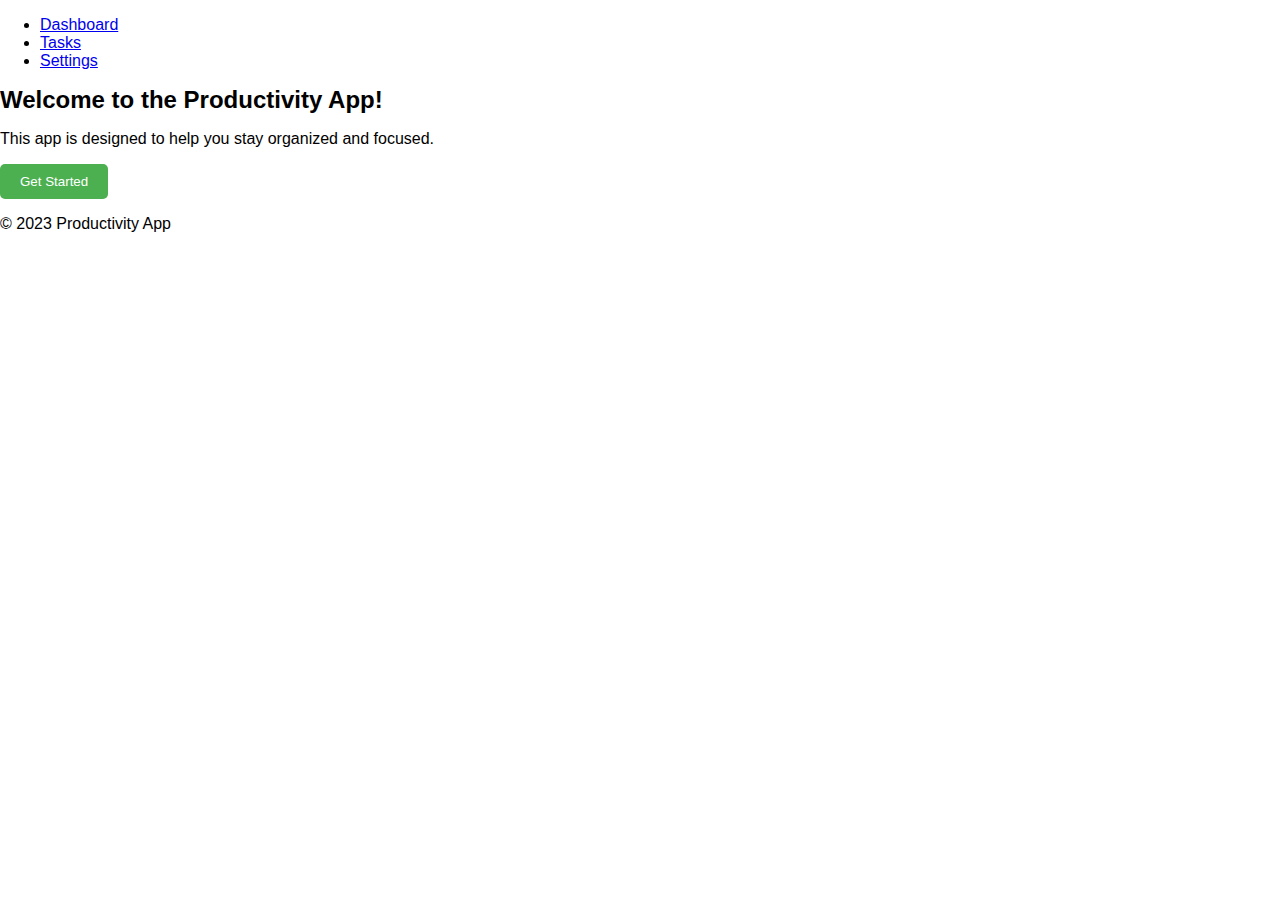
<file: Frontend/index.html>
<!-- index.html -->

<!DOCTYPE html>
<html lang="en">
<head>
  <meta charset="UTF-8" />
  <meta name="viewport" content="width=device-width, initial-scale=1.0" />
  <title>Productivity App</title>
  <link rel="stylesheet" href="styles.css" />
</head>
<body>
  <div id="root">
    <!-- Header Section -->
    <header>
      <nav>
        <ul>
          <li><a href="#">Dashboard</a></li>
          <li><a href="#">Tasks</a></li>
          <li><a href="#">Settings</a></li>
        </ul>
      </nav>
    </header>

    <!-- Main Content Section -->
    <main>
      <section>
        <h1>Welcome to the Productivity App!</h1>
        <p>This app is designed to help you stay organized and focused.</p>
        <button class="button">Get Started</button>
      </section>
    </main>

    <!-- Footer Section -->
    <footer>
      <p>&copy; 2023 Productivity App</p>
    </footer>
  </div>
  <script src="index.js"></script>
</body>
</html>
</file>
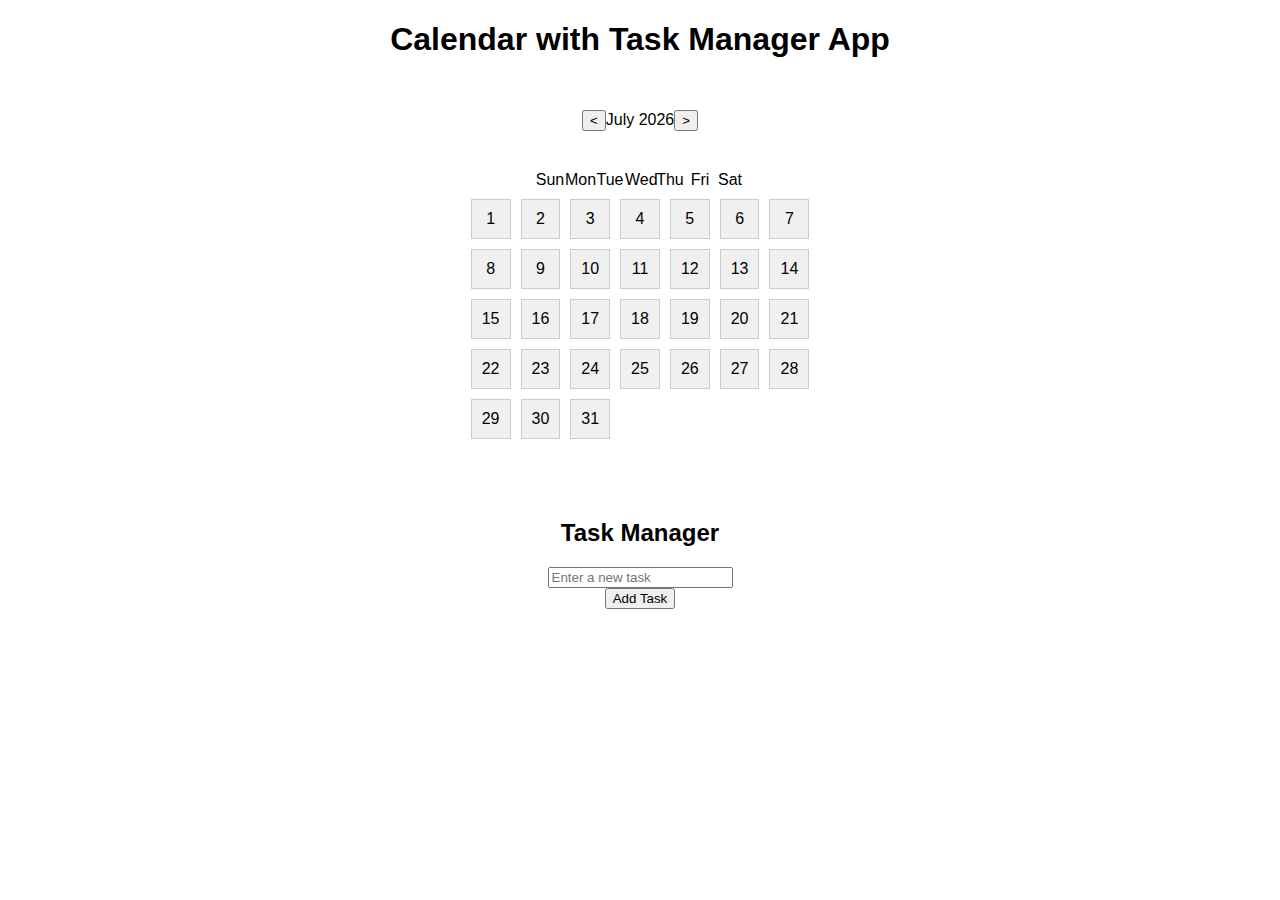
<file: Frontend/functions/Calandar with task manager/index.html>
<!-- index.html -->

<!DOCTYPE html>
<html lang="en">
<head>
    <meta charset="UTF-8">
    <meta name="viewport" content="width=device-width, initial-scale=1.0">
    <title>Calendar with Task Manager App</title>
    <link rel="stylesheet" href="styles.css">
</head>
<body>
    <h1>Calendar with Task Manager App</h1>
    <div class="calendar-container">
        <div class="calendar-header">
            <button id="prev-month-btn">&lt;</button>
            <span id="month-display"></span>
            <button id="next-month-btn">&gt;</button>
        </div>
        <div class="calendar-body">
            <div class="day-header">
                <span>Sun</span>
                <span>Mon</span>
                <span>Tue</span>
                <span>Wed</span>
                <span>Thu</span>
                <span>Fri</span>
                <span>Sat</span>
            </div>
            <div id="calendar-grid"></div>
        </div>
    </div>
    <div class="task-manager-container">
        <h2>Task Manager</h2>
        <input type="text" id="task-input" placeholder="Enter a new task">
        <button id="add-task-btn">Add Task</button>
        <ul id="task-list"></ul>
    </div>

    <script src="script.js"></script>
</body>
</html>
</file>
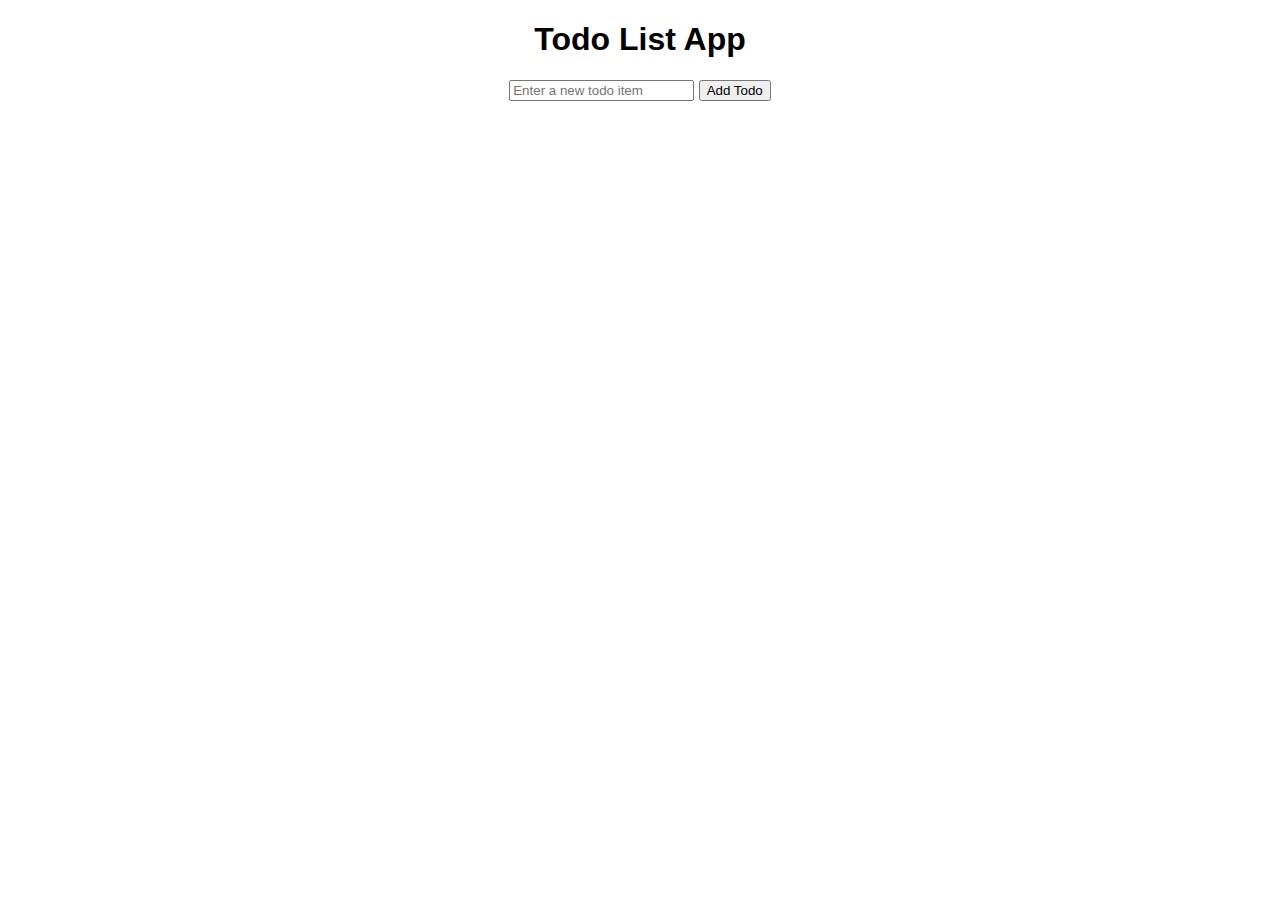
<file: Frontend/functions/todolist/index.html>
<!-- index.html -->

<!DOCTYPE html>
<html lang="en">
<head>
    <meta charset="UTF-8">
    <meta name="viewport" content="width=device-width, initial-scale=1.0">
    <title>Todo List App</title>
    <link rel="stylesheet" href="styles.css">
</head>
<body>
    <h1>Todo List App</h1>
    <input type="text" id="todo-input" placeholder="Enter a new todo item">
    <button id="add-btn">Add Todo</button>
    <ul id="todo-list"></ul>

    <script src="script.js"></script>
</body>
</html>
</file>
<file: Frontend/styles.css>
/* styles.css */

/* Global Styles */
body {
    margin: 0;
    padding: 0;
    font-family: Arial, sans-serif;
  }
  
  /* Typography */
  h1, h2, h3, h4, h5, h6 {
    font-family: Arial, sans-serif;
    margin-bottom: 10px;
  }
  
  h1 {
    font-size: 24px;
  }
  
  h2 {
    font-size: 18px;
  }
  
  /* Layout */
  .container {
    max-width: 800px;
    margin: 40px auto;
    padding: 20px;
    background-color: #f9f9f9;
    border: 1px solid #ddd;
    box-shadow: 0 2px 4px rgba(0, 0, 0, 0.1);
  }
  
  /* Components */
  .button {
    background-color: #4CAF50;
    color: #fff;
    padding: 10px 20px;
    border: none;
    border-radius: 5px;
    cursor: pointer;
  }
  
  .button:hover {
    background-color: #3e8e41;
  }
  
  /* Utilities */
  .text-center {
    text-align: center;
  }
  
  .text-left {
    text-align: left;
  }
  
  .text-right {
    text-align: right;
  }
</file>
<file: Frontend/functions/Calandar with task manager/styles.css>
/* styles.css */

body {
    font-family: Arial, sans-serif;
    text-align: center;
}

.calendar-container {
    display: flex;
    flex-direction: column;
    align-items: center;
    padding: 20px;
}

.calendar-header {
    display: flex;
    justify-content: space-between;
    align-items: center;
    padding: 10px;
}

.calendar-body {
    display: flex;
    flex-direction: column;
    align-items: center;
    padding: 20px;
}

.day-header {
    display: flex;
    justify-content: space-between;
    padding: 10px;
}

.day-header span {
    width: 30px;
    text-align: center;
}

#calendar-grid {
    display: grid;
    grid-template-columns: repeat(7, 1fr);
    grid-gap: 10px;
}

.calendar-grid-cell {
    background-color: #f0f0f0;
    padding: 10px;
    border: 1px solid #ccc;
    cursor: pointer;
}

.calendar-grid-cell:hover {
    background-color: #e0e0e0;
}

.task-manager-container {
    display: flex;
    flex-direction: column;
    align-items: center;
    padding: 20px;
}

#task-list {
    list-style: none;
    padding: 0;
    margin: 0;
}

#task-list li {
    padding: 10px;
    border-bottom: 1px solid #ccc;
}

#task-list li:last-child {
    border-bottom: none;
}
</file>
<file: Frontend/functions/todolist/styles.css>
/* styles.css */

body {
    font-family: Arial, sans-serif;
    text-align: center;
}

#todo-list {
    list-style: none;
    padding: 0;
    margin: 0;
}

#todo-list li {
    padding: 10px;
    border-bottom: 1px solid #ccc;
}

#todo-list li:last-child {
    border-bottom: none;
}
</file>
